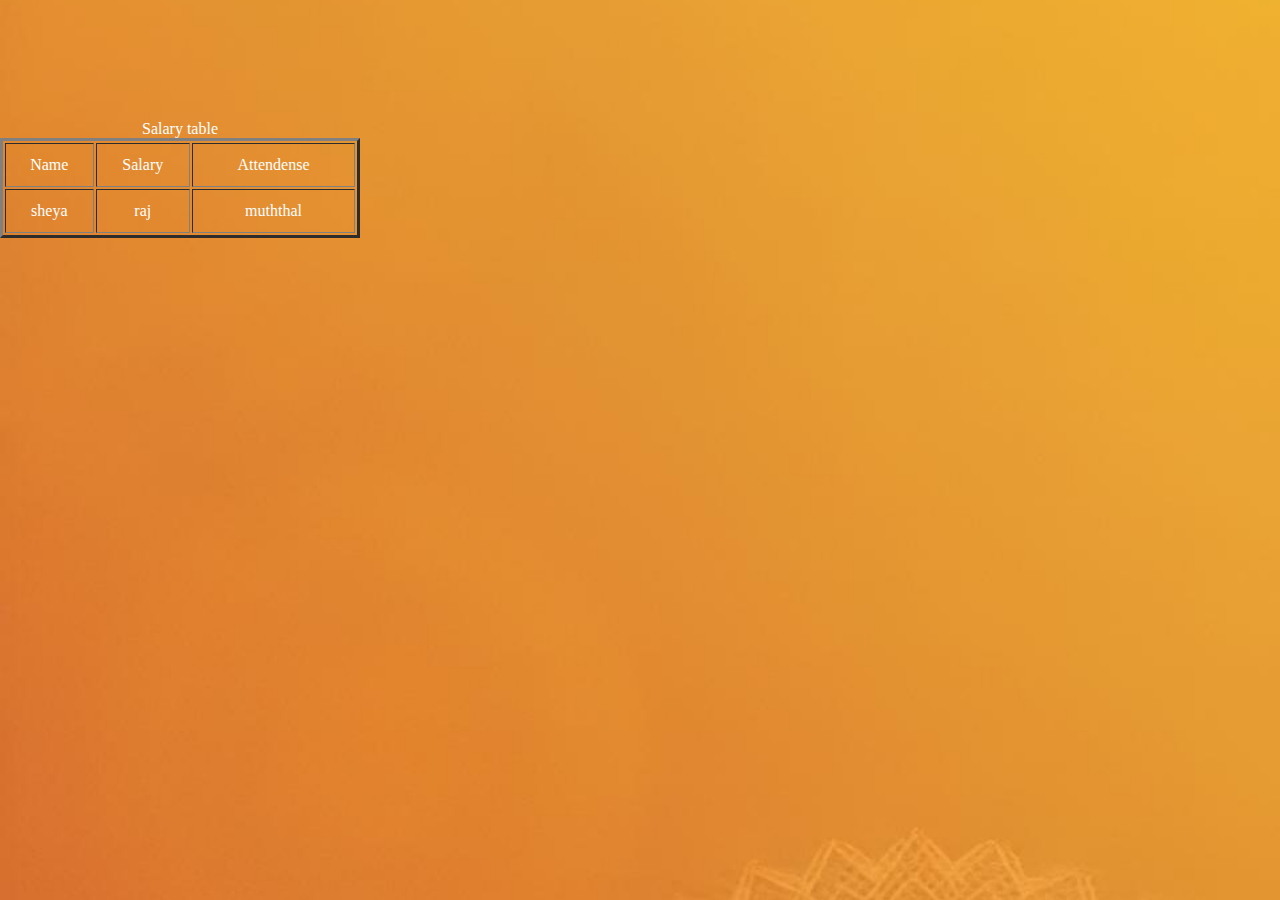
<file: Daily.html>
<!DOCTYPE html>
<html lang="en">
<head>
    <meta charset="UTF-8">
    <title>IYF Mira Road</title>
    <link rel="stylesheet" href="styles.css">
</head>
<html>
    
    <head>
        <title>
            My world
        </title>
        <meta name="description" content="This is my first website">
        
       
    </head>
    <body>
        <section class="ab">
            <table border="3" width="360" height="100">
                <caption>Salary table</caption>
     <section class="my"> <tr>
                    <td >Name</td>
                    <td>Salary</td>
                    <td>Attendense</td>
                    
                </tr>
                </section>
                <tr>
                    <td>sheya</td>
                    <td>raj</td>
                    <td>muththal</td>
                   
                    
                </tr>
            </table>
        </section>
       
    </body>
</html>
</file>
<file: styles.css>
/* =======================
   RESET
======================= */
* {
    margin: 0;
    padding: 0;
    box-sizing: border-box;
    font-family: 'inter' Sans-Serif;
}

/* =======================
   BODY BACKGROUND
======================= */
body {
    font-family: 'Montserrat', sans-serif;
    background-image: url("Polish_20260103_102441680.jpg");
    background-size: cover;
    background-position: center;
    background-repeat: no-repeat;
    color: white;
    text-align: center;
    padding-top: 120px;   /* space for fixed navbar */
}

/* =======================
   NAVBAR
======================= */
.navbar {
    position: fixed;
    top: 0;
    left: 0;
    width: 100%;
    height: 110px;

    display: flex;
    justify-content: space-between;
    align-items: center;
    padding: 12px 22px;

    background-image:
        url("6d106398-6fdb-4238-af22-17a8f8434ae7.png"),
        url("images (3).png");

    background-size:
        200px auto,
        cover;

    background-position:
        right -25px top -40px,
        center;

    background-repeat: no-repeat, no-repeat;

    box-shadow: 0 6px 15px rgba(0,0,0,0.35);
    z-index: 1000;
}

/* =======================
   NAVBAR LEFT
======================= */
.left {
    display: flex;
    align-items: center;
}

/* LOGO */
.logo {
    width: 75px;
    height: 75px;
    border-radius: 50%;
    object-fit: cover;
    transform: translateX(-20px);
}

/* BRAND TEXT */
.brand {
    margin-left: 10px;
    font-size: 24px;
    font-weight: 800;
    font-family: 'inter', sans-serif;
    letter-spacing: 1px;
    color: #ffffff;
    text-shadow: 1px 1px 4px rgba(0,0,0,0.6);
    transform: translateX(-25px);
}

/* =======================
   NAVBAR RIGHT
======================= */
.right {
    position: relative;
}

/* HAMBURGER */
.hamburger {
    cursor: pointer;
    padding: 6px;
}

.hamburger div {
    width: 26px;
    height: 3px;
    background-color: white;
    margin: 5px 0;
    border-radius: 2px;
}

/* MENU */
.menu {
    list-style: none;
    position: absolute;
    top: 45px;
    right: 0;
    background: rgba(0,0,0,0.85);
    border-radius: 6px;
    padding: 10px 15px;
    min-width: 160px;
    display: none;
}

.menu li {
    margin: 10px 0;
}

.menu a {
    text-decoration: none;
    color: white;
    font-size: 15px;
}

.menu a:hover {
    color: #ffcc66;
}

/* =======================
   PAGE TEXT
======================= */
.main-text {
    margin-top: 40px;
    font-size: 36px;
    color:black;
    font-family: 'playfair dispaly',serif;
    font-weight: normal;
}

.sub-text {
    margin: 15px 0 45px;
    font-size: 18px;
    font-family: 'playfair dispaly',serif;
    color:black;
}

/* =======================
   CARD SECTION (VERTICAL)
======================= */
.cards {
    display: flex;
    flex-direction: column;
    align-items: center;
    gap: 30px;
    margin-bottom: 80px;
}

/* CARD */
.card {
    width: 320px;
    padding: 12px;
    border-radius: 20px;

    background: rgba(0,0,0,0.18);   /* reduced darkness */
    backdrop-filter: blur(2px);

    text-decoration: none;
    color: white;

    box-shadow: 0 10px 22px rgba(0,0,0,0.45);
    transition: transform 0.3s ease, box-shadow 0.3s ease;
}

/* CARD IMAGE */
.card img {
    width: 290px;
    height: 180px;          /* fixed image size */
    object-fit: cover;
    border-radius: 14px;
}

/* CARD TEXT */
.card p {
    margin-top: 12px;
    font-size: 18px;
    font-weight: 600;
    letter-spacing: 0.5px;
}

/* HOVER EFFECT */
.card:hover {
    transform: translateY(-6px);
    box-shadow:
        0 16px 32px rgba(0,0,0,0.7),
        0 0 16px rgba(255,204,102,0.3);
}

.fonta{
  font-family: 'Playfair Display', serif;
  font-weight: normal;
  color:b;
  
  
}
/* FOOTER STYLING */


/* Footer description */

.my{
  font-weight:bold;
 color:Black;"
}

#mira{
  color:black;
  font-weight: 900;
}
#love {
  list-style: none;
}

#love li::before {
  content: "- ";
  font-size: 1.2em;
  margin-right: 6px;
}
*{
  font-family: 'playfair dispaly',serif;
  font-weight: normal;

}
.site-footer {
    background-color: rgba(0, 0, 0, 0.85);  /* dark transparent */
    color: #FFD700;                         /* saffron-gold text */
    text-align: center;
    padding: 25px 20px;
    margin-top: 50px;
    font-family: 'Montserrat', sans-serif;
    font-size: 16px;
    letter-spacing: 0.5px;
    box-shadow: 0 -4px 10px rgba(0,0,0,0.3); /* subtle top shadow */
    border-top-left-radius: 20px;           /* rounded top corners */
    border-top-right-radius: 20px;
}
.footer-description {
    line-height: 1.6;
}
</file>
